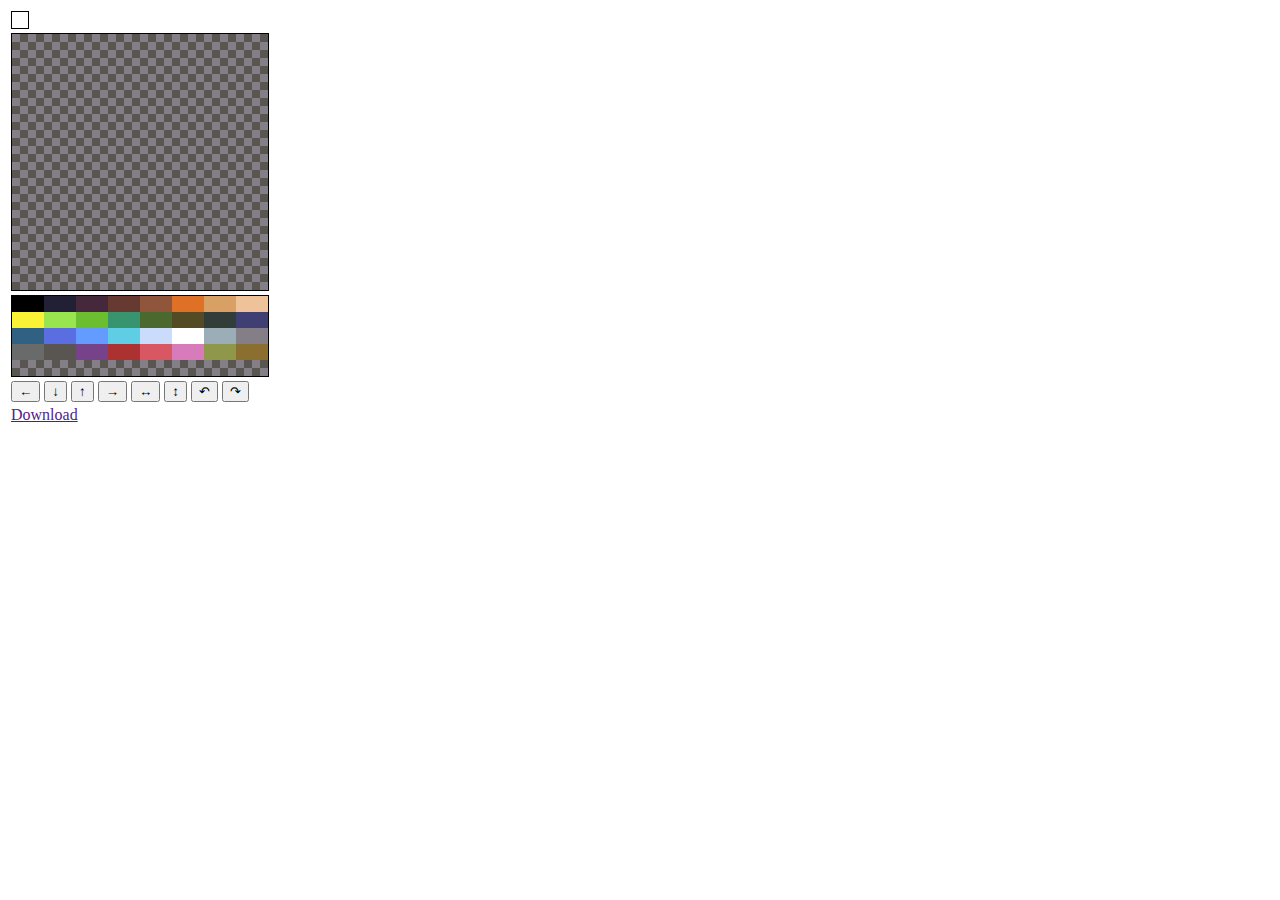
<file: client/draw.html>
<html>
<head>
<meta charset="utf-8" /> 
<title>SparklesWorld</title>
<style>
body{
    -webkit-touch-callout: none;
    -webkit-user-select: none;
    -khtml-user-select: none;
    -moz-user-select: none;
    -ms-user-select: none;
    user-select: none;
}
</style>
<script>
var db32 = [
  "#000000", "#222034", "#45283c", "#663931",
  "#8f563b", "#df7126", "#d9a066", "#eec39a",
  "#fbf236", "#99e550", "#6abe30", "#37946e",
  "#4b692f", "#524b24", "#323c39", "#3f3f74",
  "#306082", "#5b6ee1", "#639bff", "#5fcde4",
  "#cbdbfc", "#ffffff", "#9badb7", "#847e87",
  "#696a6a", "#595652", "#76428a", "#ac3232",
  "#d95763", "#d77bba", "#8f974a", "#8a6f30"
];

var pico8 = [
  "#000000", "#1D2B53", "#7E2553", "#008751",
  "#AB5236", "#5F574F", "#C2C3C7", "#FFF1E8",
  "#FF004D", "#FFA300", "#FFEC27", "#00E436",
  "#29ADFF", "#83769C", "#FF77A8", "#FFCCAA"
];

var mainCanvas = null;
var colorCanvas = null;
var previewCanvas = null;
var mainContext = null;
var colorContext = null;
var previewContext = null;
var currentColor = "#000000";
var mouseIsDown = false;

var IconArray = [];
var IconWidth = 16;
var IconHeight = 16;

for(var i=0; i<IconWidth; i++) {
  IconArray[i] = [];
  for(var j=0; j<IconHeight; j++) {
    IconArray[i][j] = "transparent";
  }
}

function initDraw() {
  mainCanvas = document.getElementById('icon');
  colorCanvas = document.getElementById('palette');
  previewCanvas = document.getElementById('preview');
  mainContext = mainCanvas.getContext('2d');
  colorContext = colorCanvas.getContext('2d');
  previewContext = previewCanvas.getContext('2d');

  colorCanvas.addEventListener('mousedown', function(evt) {
    var mousePos = getMousePos(colorCanvas, evt);
    var realX = Math.floor(mousePos.x/32);
    var realY = Math.floor(mousePos.y/16);
    if(realX < 8 && realX >= 0 && realY < 4 && realY >= 0)
      currentColor = db32[realY*8+realX];
    else
      currentColor = "transparent";
    drawPalette();
  }, false);

  mainCanvas.addEventListener('mousedown', function(evt) {
    var mousePos = getMousePos(mainCanvas, evt);
    var x = Math.floor(mousePos.x/16);
    var y = Math.floor(mousePos.y/16);

    if(x < 0 || x >= 16 || y < 0 || y >= 16)
      return;
    if(evt.button == 2) {
      currentColor = IconArray[x][y];
      drawPalette();
      return;
    }
    mouseIsDown = true;
    plot(x, y);
  }, false);

  mainCanvas.addEventListener('mouseup', function(evt) {
    mouseIsDown = false;
  }, false);

  mainCanvas.addEventListener('mousemove', function(evt) {
    var mousePos = getMousePos(mainCanvas, evt);
    if(mouseIsDown)
      plot(Math.floor(mousePos.x/16), Math.floor(mousePos.y/16));
  }, false);
  drawIcon();
  drawPalette();
}

function plot(x, y) {
  if(x < 0 || x >= 16 || y < 0 || y >= 16)
    return;
  IconArray[x][y] = currentColor;
  drawIcon();
}

function drawIcon() {
  var tgrid = document.getElementById("tgrid");
  mainContext.drawImage(tgrid, 0, 0, 256, 256, 0, 0, 256, 256);
  previewContext.fillStyle="transparent";
  previewContext.clearRect(0, 0, previewCanvas.width, previewCanvas.height);
  var w = mainCanvas.width/IconWidth;
  var h = mainCanvas.height/IconHeight;
  for(var i=0; i<IconWidth; i++) {
    for(var j=0; j<IconHeight; j++) {
      mainContext.beginPath();
      mainContext.fillStyle = IconArray[i][j];
      mainContext.fillRect(i*w, j*h, w, h);
      mainContext.fill();
      previewContext.beginPath();
      previewContext.fillStyle = IconArray[i][j];
      previewContext.fillRect(i, j, 1, 1);
      previewContext.fill();
    }
  }
}

function drawPalette() {
  var tgrid = document.getElementById("tgrid");
  colorContext.drawImage(tgrid, 0, 0, 256, 16, 0, 64, 256, 16);
  var w = colorCanvas.width/8;
  var h = (colorCanvas.height-16)/4;
  for(var x=0; x<8; x++) {
    for(var y=0; y<4; y++) {
      colorContext.beginPath();
      colorContext.fillStyle = db32[y*8+x];
      colorContext.fillRect(x*w, y*h, w, h);
      colorContext.fill();
      if(db32[y*8+x] === currentColor) {
        colorContext.lineWidth=1;
        colorContext.beginPath();
        colorContext.strokeStyle = "black";
        colorContext.rect(x*w, y*h, w, h);
        colorContext.stroke();
      }
    }
  }
  if("transparent" === currentColor) {
    colorContext.lineWidth=1;
    colorContext.beginPath();
    colorContext.strokeStyle = "black";
    colorContext.rect(0, 64, 256, 16);
    colorContext.stroke();
  }
}

function getMousePos(canvas, evt) {
  var rect = canvas.getBoundingClientRect();
  return {
    x: evt.clientX - rect.left,
    y: evt.clientY - rect.top
  };
}

function shiftIcon(offsetX, offsetY) {
  var NewIcon = [];
  for(var i=0; i<IconWidth; i++) {
    NewIcon[i] = [];
    for(var j=0; j<IconHeight; j++) {
      NewIcon[i][j] = IconArray[(i-offsetX)&15][(j-offsetY)&15];
    }
  }
  IconArray = NewIcon;
  drawIcon();
}

function rotateIcon(callback) {
  var NewIcon = [];
  for(var i=0; i<IconWidth; i++) {
    NewIcon[i] = [];
    for(var j=0; j<IconHeight; j++) {
      coordinates = callback(i, j);
      NewIcon[i][j] = IconArray[coordinates[0]&15][coordinates[1]&15];
    }
  }
  IconArray = NewIcon;
  drawIcon();
}

function downloadCanvas(canvasId, filename) {
  link = document.getElementById('download');
  link.href = document.getElementById(canvasId).toDataURL();
  link.download = filename;
}

</script>
</head>
<body onLoad="initDraw();" oncontextmenu="return false;">

<img src="img/tgrid.png" style="display: none;" id="tgrid">
<table border="0">
<tr><td><canvas id="preview" width="16" height="16" style="border:1px solid #000000;" imageSmoothingEnabled="false"></canvas></td></tr>
<tr><td><canvas id="icon" width="256" height="256" style="border:1px solid #000000;" imageSmoothingEnabled="false"></canvas></td></tr>
<tr><td><canvas id="palette" width="256" height="80" style="border:1px solid #000000;" imageSmoothingEnabled="false"></canvas></td></tr>

<tr><td>
<input type="button" value="←" onclick="shiftIcon(-1, 0);">
<input type="button" value="↓" onclick="shiftIcon( 0, 1);">
<input type="button" value="↑" onclick="shiftIcon( 0,-1);">
<input type="button" value="→" onclick="shiftIcon( 1, 0);">
<input type="button" value="↔" onclick="rotateIcon(function(x,y){return [15-x, y]});">
<input type="button" value="↕" onclick="rotateIcon(function(x,y){return [x, 15-y]});">
<input type="button" value="↶" onclick="rotateIcon(function(x,y){return [15-y, x]});">
<input type="button" value="↷" onclick="rotateIcon(function(x,y){return [y, 15-x]});">
</td></tr>
<tr><td>
<a id="download" href="" onclick="downloadCanvas('preview', 'icon.png')">Download</a>

</td></tr>

</table>

</body>
</html>
</file>
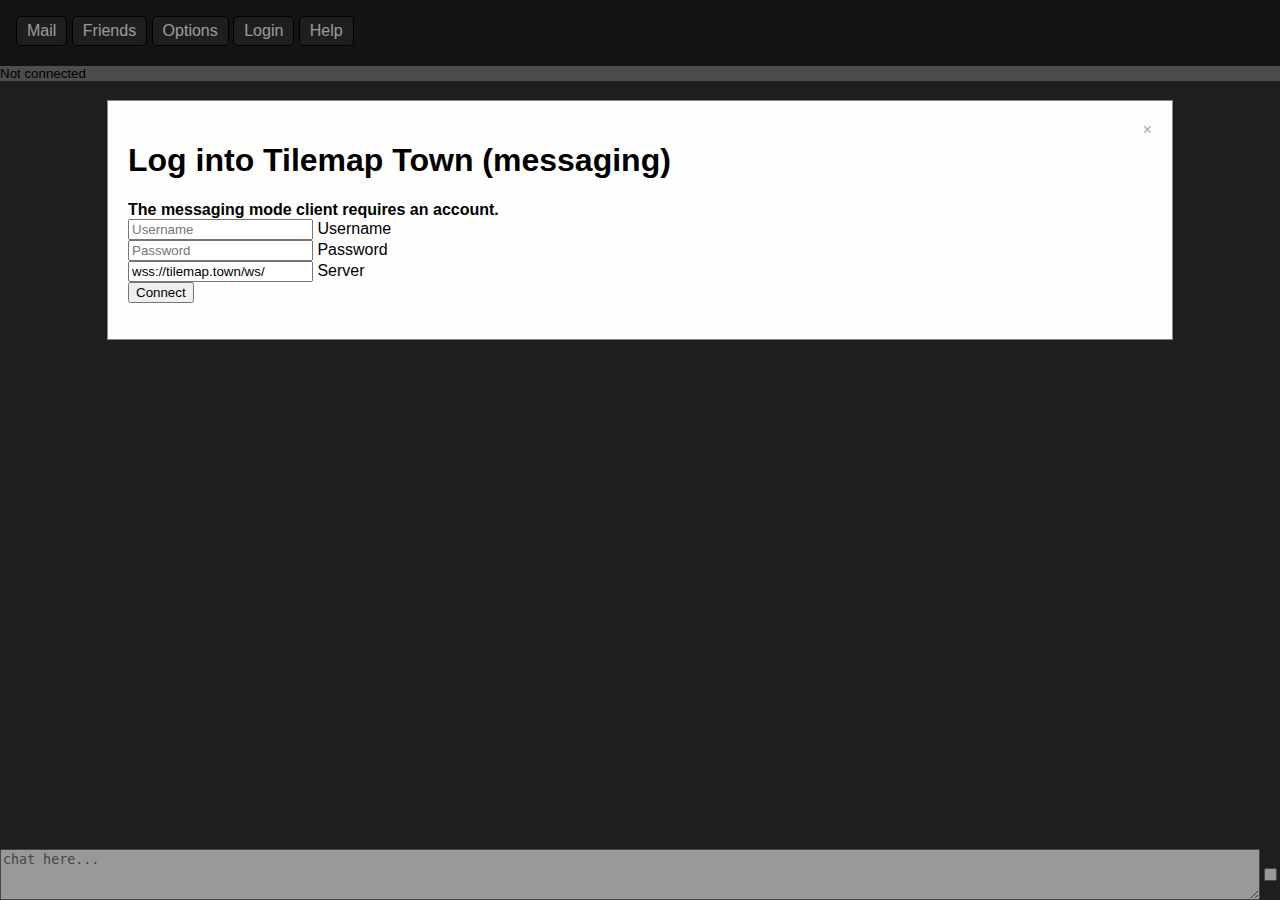
<file: client/messaging.html>
<!DOCTYPE html>
<html>
<head>
<title>Tilemap Town (messaging mode)</title>
<meta name="viewport" content="width=device-width, initial-scale=1, maximum-scale=1, user-scalable=no, viewport-fit=cover, interactive-widget=resizes-content">
<meta charset="UTF-8">
<link rel="canonical" href="https://tilemap.town/messaging">
<link rel="manifest" href="img/pwa/tilemaptown_messaging.webmanifest">
<!-- Resources -->
<link rel="stylesheet" type="text/css" href="css/world.css" />
<link rel="stylesheet" type="text/css" href="css/chat.css" />
<link rel="stylesheet" type="text/css" href="css/xbbcode.css" />
<link rel="stylesheet" type="text/css" href="css/messaging.css" />
<script src="js/xbbcode.js"></script>
<script src="js/ui.js"></script>
<script src="js/online.js"></script>
<script src="js/messaging_ui.js"></script>
</head>
<body onLoad="initMessagingUI();" ondragstart="return false;" ondrop="return false;">
<noscript>The Tilemap Town web client requires JavaScript</noscript>
<!-- Wrapper everything is contained inside; takes up the entire screen -->
<div id="wrapper">

<div id="loginWindow" class="modal">
  <div class="modal-content">
    <span class="modalclose">&times;</span>
    <p>
    <h1>Log into Tilemap Town (messaging)</h1>
    <strong>The messaging mode client requires an account.</strong><br>
    <input type="text" id="loginuser" placeholder="Username"> Username<br>
    <input type="password" id="loginpass" placeholder="Password"> Password<br>
    <input type="text" id="loginserver" value="wss://tilemap.town/ws/" placeholder="Server"> Server<br>
    <input type="button" id="connectButton" value="Connect" onclick="loginButton();"><br>
    </p>
    <p id="passwordResetHint" style="display:none;">
    <span id="loginErrorText" style="font-weight: bold;"></span><br>
    If you need a password reset, you can <a href="https://novasquirrel.com/contact.html">contact Tilemap Town's developer</a>.
    </p>
  </div>
</div>


<div id="mail" class="modal">
  <div class="modal-content">
    <span class="modalclose">&times;</span>

    <div id="mailDivMain">
    <h1>Mail</h1>
    <button class="spaced_buttons" onclick="viewCompose();">Compose</button>
    <button class="spaced_buttons" onclick="mailSelectToggle();">Toggle</button>
    <button class="spaced_buttons" onclick="mailSelectDelete();">Delete</button>
    <ul id="mailul" class="unselectable">
    </ul>
    </div>

    <div id="mailDivView">
	<button onclick="document.getElementById('mailDivView').style.display = 'none'; document.getElementById('mailDivMain').style.display = 'block';">Back</button>
    <h1 id="mail-view-title">View</h1>
	<div id="mail-view-contents">
	</div>
    </div>

    <div id="mailDivCompose">
	<button onclick="document.getElementById('mailDivCompose').style.display = 'none'; document.getElementById('mailDivMain').style.display = 'block';">Back</button>
    <h1>Compose</h1>
    <table border="0">
      <tr><td><input class="spaced_buttons" type="submit" onclick="sendMail();" value="Send!" /></td><td><button class="spaced_buttons" onclick="previewMail();">Preview</button></td></tr>
      <tr><td>To</td><td><input type="text" id="mailsendto" /></td></tr>
      <tr><td>Subject</td><td><input type="text" id="mailsendsubject" /></td></tr>
    </table>
    <textarea id="mailsendtext" cols="60" rows="10"></textarea>
	</div>

	<div id="mailDivPreview">
	<button onclick="document.getElementById('mailDivPreview').style.display = 'none'; document.getElementById('mailDivCompose').style.display = 'block';">Back</button>
	<h1 id="mail-preview-title">Preview</h1>
	<div id="mail-preview-contents">
	</div>
    </div>
  </div>
</div>

<div id="options" class="modal">
  <div class="modal-content">
    <span class="modalclose">&times;</span>
    <p>
    <h1>Options</h1>
	<!-- These are here to prevent options saving/loading from interfering with the normal client -->
    <label class="unselectable" style="display: none;"><input type="checkbox" id="alwayscenter" checked="true">Always center camera</label>
    <label class="unselectable" style="display: none;"><input type="checkbox" id="audiomapmusic">Play map background music</label>
    <label class="unselectable" style="display: none;"><input type="checkbox" id="option-fly">Walk through walls</label>
    <label class="unselectable" style="display: none;"><input type="checkbox" id="option-entity-animation" checked>Entity animation</label>
    <label class="unselectable" style="display: none;"><input type="checkbox" id="option-tile-animation" checked>Tile animation</label>
    <label class="unselectable" style="display: none;"><input type="checkbox" id="lock-zoom-level">Lock zoom level</label>
    <label class="unselectable" style="display: none;"><input type="checkbox" id="enable-user-particles" checked>Show user particles</label>
    <label class="unselectable" style="display: none;"><input type="checkbox" id="warn-invalid-bbcode" checked>Warn about invalid BBCode</label>
    <label class="unselectable" style="display: none;"><input type="checkbox" id="focus-map-after-chat">Refocus map after sending chat</label>
    <label class="unselectable" style="display: none;"><input type="range" id="music-volume" name="music_volume" min="0" max="100" value="100" step="5" onchange="updateMapMusicVolume()" />Music volume</label>
	<label class="unselectable" style="display: none;"><input type="text" id="safe-for-command-lists" size="14" placeholder="map,userpic,roll">Safe for command lists</label>

    <label class="unselectable"><input type="checkbox" id="audiochatnotify" checked>Notify when people talk</label><br>
    <label class="unselectable"><input type="checkbox" id="audiomiscnotify">Notify on other messages</label><br>
    <label class="unselectable"><input type="checkbox" id="chat-timestamp" checked>Show chat timestamps</label><br>
    <label class="unselectable"><input type="checkbox" id="chat-custom-name-colors" checked>Show custom name colors</label><br>

    <ul style="display: none;" >
      <li>
        Zoom level:

        <input id="zoomout" type="button" onclick="zoomOut();" value="-">
        <span id="zoomlevel">4.00x</span>
        <input id="zoomin" type="button" onclick="zoomIn();" value="+">
      </li>
    </ul>

    <p>
    <label class="unselectable">Mark self as idle after <input type="number" id="minutes-until-idle" size="4" value="60"> minutes</label><br>
    <label class="unselectable">Disconnect after <input type="number" id="minutes-until-disconnect" size="4" value="720"> minutes</label><br>
    Disable by entering 0
    </p>

    <input type="button" onclick="applyOptions(); viewOptions();" value="OK">
    <input type="button" onclick="applyOptions();" value="Apply changes">
    <input type="button" onclick="viewOptions();" value="Close options">
    </p>
  </div>
</div>

<widget-window id="users" style="display: none;">
  <span slot="title">Users</span>
  <div slot="contents">
    <label class="unselectable"><input type="checkbox" id="userlist_all_entities" onchange="updateUsersUL()">All entities</label>
    <span id="userlist_span">
      <hr><strong>Users</strong><br>
      <ul id="usersul" class="itemsul unselectable"></ul>
	</span>

    <span id="chatlisteners_span">
      <hr><strong>Chat listeners</strong><br>
      <ul id="chatlistenerul" class="itemsul unselectable"></ul>
    </span>

    <span id="messageforward_span">
      <hr><strong>Other listeners</strong><br>
      <ul id="messageforwardul" class="itemsul unselectable"></ul>
    </span>

    <span id="otherentity_span">
      <hr><strong>Other entities</strong><br>
      <ul id="otherentityul" class="itemsul unselectable"></ul>
    </span>
  </div>
</widget-window>

<widget-window id="viewUserProfileWindow" style="display: none;">
	<span slot="title">User profile</span>
	<div slot="contents">
		<strong id="userProfileName"></strong> (<span id="userProfileUsername"></span>) <span id="userProfilePronounsDot">&#8226;</span> <span id="userProfilePronouns"></span><br>
		<span id="userProfileBirthdaySpan">&#x1F382; <span id="userProfileBirthday"></span><br></span>
		Last updated <span id="userProfileUpdatedAt"></span>
		<button id="userProfileEditButton" onclick="userProfileEdit()">Edit</button>
		<hr>
		<button onclick="profileTabAbout()">About</button><button id="profileTabPictureButton" onclick="profileTabPicture()">Picture</button><button id="profileTabInterestsButton" onclick="profileTabInterests()">Interests</button><button id="profileTabContactButton" onclick="profileTabContact()">Contact</button><button id="profileTabHomeButton"onclick="profileTabHome()">Home</button>
		<div id="userProfileAbout">
			<p>&#x1F407; <strong id="userProfileCharacterName"></strong><br><span id="userProfileCharacterDescription" class="column-of-text-in-window"></span><p>
			<hr>
			<p>
				<table border="1" id="userProfileExtraFields">
				</table>
			</p>
			<p id="userProfileAboutText" class="column-of-text-in-window"></p>
		</div>
		<div id="userProfilePicture" style="display: none;">
			<p>
				<img id="userProfilePicturePicture" style="max-width: 512px; max-height: 512px;">
			</p>
		</div>
		<div id="userProfileInterests" style="display: none;">
			<p id="userProfileInterestsInterestsParagraph">
				<strong>Interests</strong><br><span id="userProfileInterestsInterests" class="column-of-text-in-window"></span>
			</p>
			<p id="userProfileInterestsLookingForParagraph">
				<strong>Looking for</strong><br><span id="userProfileInterestsLookingFor" class="column-of-text-in-window"></span>
			</p>
		</div>
		<div id="userProfileContact" style="display: none;">
			<p id="userProfileContactEmailParagraph">
				<strong>Email</strong><br><span id="userProfileContactEmail" class="column-of-text-in-window"></span>
			</p>
			<p id="userProfileContactWebsiteParagraph">
				<strong>Website</strong><br><span id="userProfileContactWebsite" class="column-of-text-in-window"></span>
			</p>
			<p>
				<table border="1" id="userProfileContactTable">
				</table>
			</p>
		</div>
		<div id="userProfileHome" style="display: none;">
			<p>
				<strong>Home</strong><br><span id="userProfileHomeName"></span>
			</p>
			<p>
				<button onclick="userProfileGoToHome()" id="userProfileHomeButton">Visit</button>
			</p>
		</div>
	</div>
</widget-window>

<widget-window id="viewMiniUserProfileWindow" style="display: none;">
	<span slot="title">User profile</span>
	<div slot="contents">
		<p>This user doesn't have a user profile yet</p>
		<p>&#x1F407; <strong id="userMiniProfileCharacterName"></strong><br><span id="userMiniProfileCharacterDescription" class="column-of-text-in-window"></span><p>
	</div>
</widget-window>

<widget-window id="editUserProfileWindow" style="display: none;">
	<span slot="title">Edit user profile</span>
	<div slot="contents">
		<button onclick="editUserProfileUpdate()">Update</button>
		<button onclick="editUserProfileDeleteProfile()">Delete profile</button>
		<hr>
		<p>
			<table border="1">
			<tr><th>Character name</th><td><input id="editUserProfileCharacterName"></td></tr>
			<tr><th>Character description</th><td><textarea id="editUserProfileCharacterDesc"></textarea></td></tr>
			</table>
		</p>
		<hr>
		<p>
			<table border="1">
				<tr><th>Name</th><td><input id="editUserProfileName"></td></tr>
				<tr><th>Pronouns</th><td><input id="editUserProfilePronouns"></td></tr>
				<tr><th>Picture URL</th><td><input id="editUserProfilePictureUrl"></td></tr>
				<tr><th>Birthday<br>(YYYY-MM-DD format)</th><td><input id="editUserProfileBirthday"></td></tr>
				<tr><th>Email</th><td><input id="editUserProfileEmail"></td></tr>
				<tr><th>Website</th><td><input id="editUserProfileWebsite"></td></tr>
				<tr><th>Interests<br>(comma separated)</th><td><input id="editUserProfileInterests"></td></tr>
				<tr><th>Looking for</th><td><textarea id="editUserProfileLookingFor"></textarea></td></tr>
				<tr><th>Hide birthday<br>(only show age)</th><td><input type="checkbox" id="editUserProfileHideBirthday"></td></tr>
				<tr><th>Hide email<br>(only visible to admin)</th><td><input type="checkbox" id="editUserProfileHideEmail"></td></tr>
			</table>
		</p>
		<hr>
		<p><strong>About me</strong><br><textarea style="width: 100%;" rows="5" id="editUserProfileAbout"></textarea></p>
		<hr>
		<p><strong>Home</strong> <button onclick="editUserProfileSetHomeHere()">Set home to here</button><br>
			<table border="1">
				<tr><th>Home map</th><td><input id="editUserProfileHomeMap"></td></tr>
				<tr><th>Home X</th><td><input id="editUserProfileHomeX"></td></tr>
				<tr><th>Home Y</th><td><input id="editUserProfileHomeY"></td></tr>
			</table>
		<hr>
		<p>
			<strong>Extra "about" fields</strong>
			<table border="1">
				<tr><th><input id="editUserProfileExtraAboutKey0"></th><td><input id="editUserProfileExtraAboutValue0"></td></tr>
				<tr><th><input id="editUserProfileExtraAboutKey1"></th><td><input id="editUserProfileExtraAboutValue1"></td></tr>
				<tr><th><input id="editUserProfileExtraAboutKey2"></th><td><input id="editUserProfileExtraAboutValue2"></td></tr>
				<tr><th><input id="editUserProfileExtraAboutKey3"></th><td><input id="editUserProfileExtraAboutValue3"></td></tr>
				<tr><th><input id="editUserProfileExtraAboutKey4"></th><td><input id="editUserProfileExtraAboutValue4"></td></tr>
				<tr><th><input id="editUserProfileExtraAboutKey5"></th><td><input id="editUserProfileExtraAboutValue5"></td></tr>
				<tr><th><input id="editUserProfileExtraAboutKey6"></th><td><input id="editUserProfileExtraAboutValue6"></td></tr>
				<tr><th><input id="editUserProfileExtraAboutKey7"></th><td><input id="editUserProfileExtraAboutValue7"></td></tr>
				<tr><th><input id="editUserProfileExtraAboutKey8"></th><td><input id="editUserProfileExtraAboutValue8"></td></tr>
				<tr><th><input id="editUserProfileExtraAboutKey9"></th><td><input id="editUserProfileExtraAboutValue9"></td></tr>
			</table>
		</p>
		<hr>
		<p>
			<strong>Extra "contact" fields</strong>
			<table border="1">
				<tr><th><input id="editUserProfileExtraContactKey0"></th><td><input id="editUserProfileExtraContactValue0"></td></tr>
				<tr><th><input id="editUserProfileExtraContactKey1"></th><td><input id="editUserProfileExtraContactValue1"></td></tr>
				<tr><th><input id="editUserProfileExtraContactKey2"></th><td><input id="editUserProfileExtraContactValue2"></td></tr>
				<tr><th><input id="editUserProfileExtraContactKey3"></th><td><input id="editUserProfileExtraContactValue3"></td></tr>
				<tr><th><input id="editUserProfileExtraContactKey4"></th><td><input id="editUserProfileExtraContactValue4"></td></tr>
				<tr><th><input id="editUserProfileExtraContactKey5"></th><td><input id="editUserProfileExtraContactValue5"></td></tr>
				<tr><th><input id="editUserProfileExtraContactKey6"></th><td><input id="editUserProfileExtraContactValue6"></td></tr>
				<tr><th><input id="editUserProfileExtraContactKey7"></th><td><input id="editUserProfileExtraContactValue7"></td></tr>
				<tr><th><input id="editUserProfileExtraContactKey8"></th><td><input id="editUserProfileExtraContactValue8"></td></tr>
				<tr><th><input id="editUserProfileExtraContactKey9"></th><td><input id="editUserProfileExtraContactValue9"></td></tr>
			</table>
		</p>
		<hr>
		<button onclick="editUserProfileUpdate()">Update</button>
		<button onclick="editUserProfileDeleteProfile()">Delete profile</button>
	</div>
</widget-window>

<!-- Chat -->
<div id="chat-container" class="pinned">
	<div class="topmenu">
		<!-- Menu bar -->
		<ul class="topnav unselectable">
			<!--<li><a id="navcustomize" href="#" onclick="viewCustomize();" title="Customize"><div style="width:16px; height:16px; background: url(img/tileset/potluck.png) -32px -400px;"></div></a></li>-->
			<li><a id="navmail"      href="#" onclick="viewMail();" title="Mail">Mail</a></li>
			<li><a id="navfriends"   href="#" onclick="viewFriends();">Friends</a></li>
			<li><a id="navoptions"   href="#" onclick="viewOptions();">Options</a></li>
			<li><a id="navlogin"     href="#">Login</a></li>
			<li><a id="navhelp"      href="help.html" target="_blank" title="Help">Help</a></li>
		</ul>
	</div>
	<div id="onlineStatus">Not connected</div>

	<div id="chatArea" class="chatarea"></div>
	<div style="display: flex; flex-direction: row;">
		<textarea type="text" rows="3" style="resize: vertical; min-height: 2em; width:100%;" id="chatInput" autocomplete="off" placeholder="chat here..."></textarea><br>
		<input type="checkbox" id="showSendButton" onchange="changedSendButtonCheckbox()"></input>
		<button id="sendButton" onclick="sendMessage();">Send &#10148;</button>
	</div>
	<div class="unselectable" style="display:none;"><button id="filterChatButtonAll" style="font-weight:bold;" onclick="filterChat(null);">All messages</button> <button id="filterChatButtonMap" onclick="filterChat('map');">Map only</button> <button id="filterChatButtonPrivate" onclick="filterChat('private');">Private only</button></div>
</div>

<!-- Main wrapper div -->
</div>
</body>
</html>
</file>
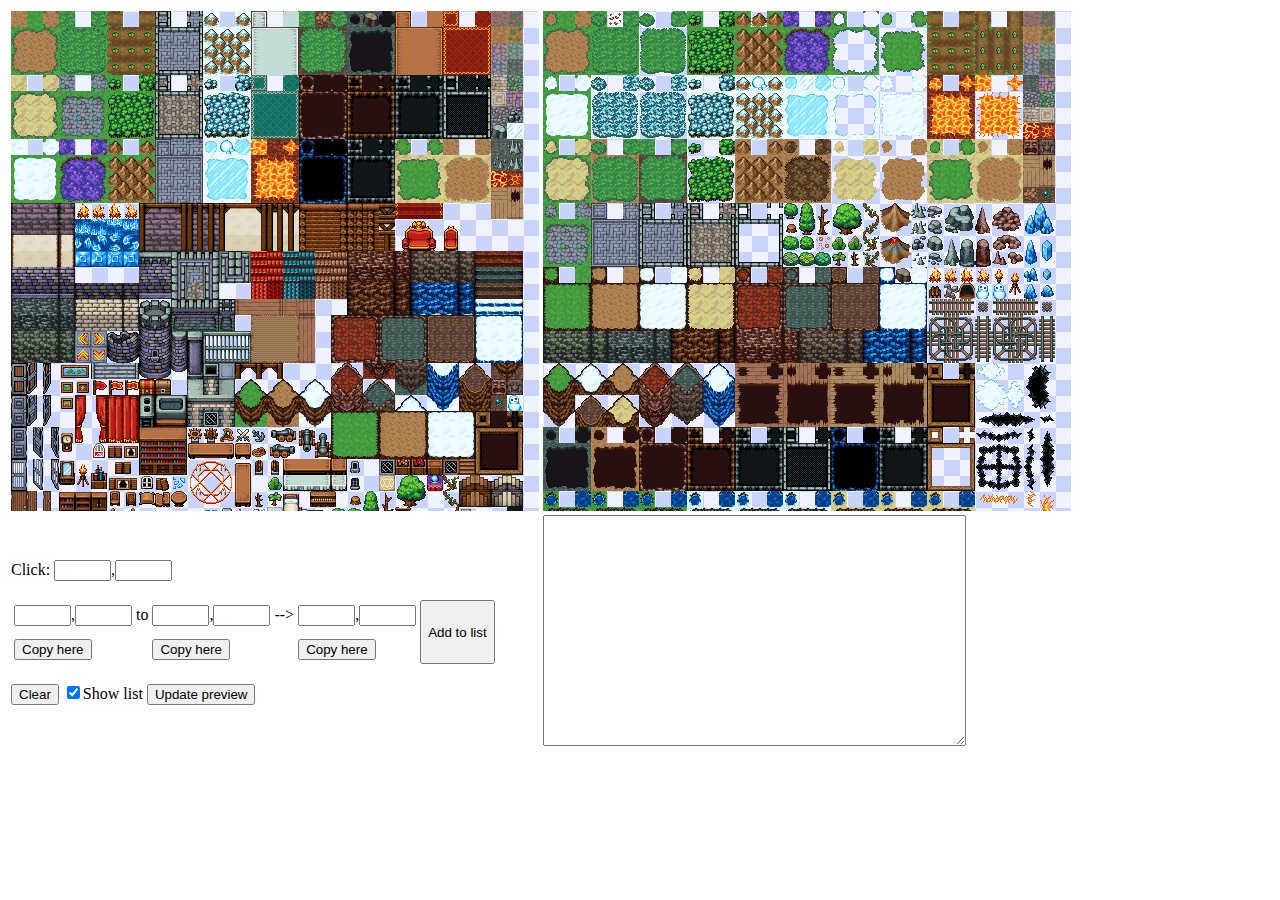
<file: tools/translate_tileset_setup.html>
<!DOCTYPE html>
<html>
<head>
<img src="../client/img/tileset/easyrpg.png"    style="display: none;" id="tileset_old">
<img src="../client/img/tileset/easyrpg_v2.png" style="display: none;" id="tileset_new">
<script>
	let old_canvas, old_ctx, old_img, new_canvas, new_ctx, new_img;
	let clickIsNew = false;
	highlightRow = undefined;
	function hightlightAtCursor() {
		let textarea = document.getElementById("mapList");
		let textLines = textarea.value.substr(0, textarea.selectionStart).split("\n");
		let currentLineNumber = textLines.length;
		highlightRow = currentLineNumber - 1;
		redraw();
	}
	function redraw() {
		old_ctx.clearRect(0, 0, old_canvas.width, old_canvas.height);
		old_ctx.drawImage(old_img, 0, 0);
		new_ctx.clearRect(0, 0, new_canvas.width, new_canvas.height);
		new_ctx.drawImage(new_img, 0, 0);

		if(document.getElementById("showList").checked) {
			old_ctx.globalAlpha = 0.5;
			new_ctx.globalAlpha = 0.5;
			let s = document.getElementById("mapList").value.split("\n");
			let lineNumber = -1;
			for(let line of s) {
				lineNumber++;
				if(line == "")
					continue;
				let c = line.split(",");
				if(c.length >= 6) {
					let lineFromX = parseInt(c[0]);
					let lineFromY = parseInt(c[1]);
					let lineToX = parseInt(c[2]);
					let lineToY = parseInt(c[3]);
					let lineNewX = parseInt(c[4]);
					let lineNewY = parseInt(c[5]);
					let lineMarker = c[6] || "";
					if(Number.isNaN(lineFromX) || Number.isNaN(lineFromY) || Number.isNaN(lineToX) || Number.isNaN(lineToY) || Number.isNaN(lineNewX) || Number.isNaN(lineNewY))
						continue;
					let lineWidth  = (lineToX-lineFromX+1)*16;
					let lineHeight = (lineToY-lineFromY+1)*16;
					old_ctx.fillStyle = "#00ff00";
					new_ctx.fillStyle = "#00ff00";
					if (lineMarker.startsWith("%"))
						continue;
					if (lineMarker.startsWith("!")) {
						old_ctx.fillStyle = "#ff0000";
						new_ctx.fillStyle = "#ff0000";
					}
					if (document.getElementById("mapList") == document.activeElement && lineNumber == highlightRow) {
						old_ctx.fillStyle = "#ffff00";
						new_ctx.fillStyle = "#ffff00";
					}
					old_ctx.fillRect(lineFromX*16, lineFromY*16, lineWidth, lineHeight);
					new_ctx.fillRect(lineNewX*16, lineNewY*16, lineWidth, lineHeight);
				}
			}
			old_ctx.globalAlpha = 1;
			new_ctx.globalAlpha = 1;
		}

		let clickX = parseInt(document.getElementById('txtClickX').value);
		let clickY = parseInt(document.getElementById('txtClickY').value);
		let fromX = parseInt(document.getElementById('txtFromX').value);
		let fromY = parseInt(document.getElementById('txtFromY').value);
		let toX = parseInt(document.getElementById('txtToX').value);
		let toY = parseInt(document.getElementById('txtToY').value);
		let newX = parseInt(document.getElementById('txtNewX').value);
		let newY = parseInt(document.getElementById('txtNewY').value);

		old_ctx.lineWidth = 2;
		new_ctx.lineWidth = 2;
		if(!Number.isNaN(clickX) && !Number.isNaN(clickY)) {
			new_ctx.strokeStyle = "#00FFFF";
			old_ctx.strokeStyle = "#00FFFF";
			(clickIsNew?new_ctx:old_ctx).strokeRect(clickX*16, clickY*16, 16, 16);
		}
		let fromWidth = 16, fromHeight = 16;
		if(!Number.isNaN(fromX) && !Number.isNaN(fromY)) {
			if(Number.isNaN(toX) || Number.isNaN(toY) || (toX < fromX) || (toY < fromY)) {
				toX = fromX;
				toY = fromY;
			}
			old_ctx.strokeStyle = "#00FF00";
			fromWidth  = (toX-fromX+1)*16;
			fromHeight = (toY-fromY+1)*16;
			old_ctx.strokeRect(fromX*16, fromY*16, fromWidth, fromHeight);
		}
		if(!Number.isNaN(newX) && !Number.isNaN(newY)) {
			new_ctx.strokeStyle = "#00FF00";
			new_ctx.strokeRect(newX*16, newY*16, fromWidth, fromHeight);
		}
	}
	function copyToFrom() {
		document.getElementById('txtFromX').value = document.getElementById('txtClickX').value;
		document.getElementById('txtFromY').value = document.getElementById('txtClickY').value;
		redraw();
	}
	function copyToTo() {
		document.getElementById('txtToX').value = document.getElementById('txtClickX').value;
		document.getElementById('txtToY').value = document.getElementById('txtClickY').value;
		redraw();
	}
	function copyToNew() {
		document.getElementById('txtNewX').value = document.getElementById('txtClickX').value;
		document.getElementById('txtNewY').value = document.getElementById('txtClickY').value;
		redraw();
	}
	function clearText() {
		document.getElementById('txtClickX').value = "";
		document.getElementById('txtClickY').value = "";
		document.getElementById('txtFromX').value  = "";
		document.getElementById('txtFromY').value  = "";
		document.getElementById('txtToX').value    = "";
		document.getElementById('txtToY').value    = "";
		document.getElementById('txtNewX').value   = "";
		document.getElementById('txtNewY').value   = "";
		redraw();
	}
	function addMapping() {
		let fromX = parseInt(document.getElementById('txtFromX').value);
		let fromY = parseInt(document.getElementById('txtFromY').value);
		let toX = parseInt(document.getElementById('txtToX').value);
		let toY = parseInt(document.getElementById('txtToY').value);
		let newX = parseInt(document.getElementById('txtNewX').value);
		let newY = parseInt(document.getElementById('txtNewY').value);
		if(Number.isNaN(fromX) || Number.isNaN(fromY) || Number.isNaN(toX) || Number.isNaN(toY) || Number.isNaN(newX) || Number.isNaN(newY))
			return;
		document.getElementById("mapList").value += `${fromX},${fromY}, ${toX},${toY}, ${newX},${newY},\n`
		redraw();
	}
	function load() {
		old_canvas = document.getElementById("canvas_old");
		old_ctx = old_canvas.getContext("2d");
		old_img = document.getElementById("tileset_old");
		old_canvas.width  = old_img.naturalWidth;
		old_canvas.height = old_img.naturalHeight;
		new_canvas = document.getElementById("canvas_new");
		new_ctx = new_canvas.getContext("2d");
		new_img = document.getElementById("tileset_new");
		new_canvas.width  = new_img.naturalWidth;
		new_canvas.height = new_img.naturalHeight;

		redraw();

		canvas_old.addEventListener('mousedown', function (evt) {
			document.getElementById('txtClickX').value = (evt.clientX - evt.target.getBoundingClientRect().x) >> 4;
			document.getElementById('txtClickY').value = (evt.clientY - evt.target.getBoundingClientRect().y) >> 4;
			clickIsNew = false;
			redraw();
		}, false);
		canvas_new.addEventListener('mousedown', function (evt) {
			document.getElementById('txtClickX').value = (evt.clientX - evt.target.getBoundingClientRect().x) >> 4;
			document.getElementById('txtClickY').value = (evt.clientY - evt.target.getBoundingClientRect().y) >> 4;
			clickIsNew = true;
			redraw();
		}, false);

	}
</script>
</head>
<body onload="load();">
	<table>
		<tr>
			<td>
				<div style="overflow:scroll; width:528px; height:500px; background: url('../client/img/scrolling_grid.gif');">
					<canvas id="canvas_old"></canvas>
				</div>
			</td>
			<td>
				<div style="overflow:scroll; width:528px; height:500px; background: url('../client/img/scrolling_grid.gif');">
					<canvas id="canvas_new"></canvas>
				</div>
			</td>
		</tr>
		<tr>
			<td colspan="1">
				<p>
					Click: <input size="4" id="txtClickX">,<input size="4" id="txtClickY">
				</p>
				<p>
					<table>
						<tr>
							<td><input size="4" id="txtFromX">,<input size="4" id="txtFromY"> to</td>
							<td><input size="4" id="txtToX">,<input size="4" id="txtToY"> --></td>
							<td><input size="4" id="txtNewX">,<input size="4" id="txtNewY"></td>
							<td rowspan="2"><button style="height: 64px;" onclick="addMapping()">Add to list</button></td>
						</tr>
						<tr>
							<td><button onclick="copyToFrom()">Copy here</button></td>
							<td><button onclick="copyToTo()">Copy here</button></td>
							<td><button onclick="copyToNew()">Copy here</button></td>
						</tr>
					</table>
				</p>
				<p>
					<button onclick="clearText()">Clear</button>
					<label><input type="checkbox" id="showList" checked>Show list</label>
					<button onclick="redraw()">Update preview</button>
				</p>
			</td>
			<td>
				<textarea rows="15" cols="50" id="mapList" onkeyup="hightlightAtCursor()" onmouseup="hightlightAtCursor()"></textarea>
			</tr>
		</tr>
	</table>
</body>

</html>
</file>
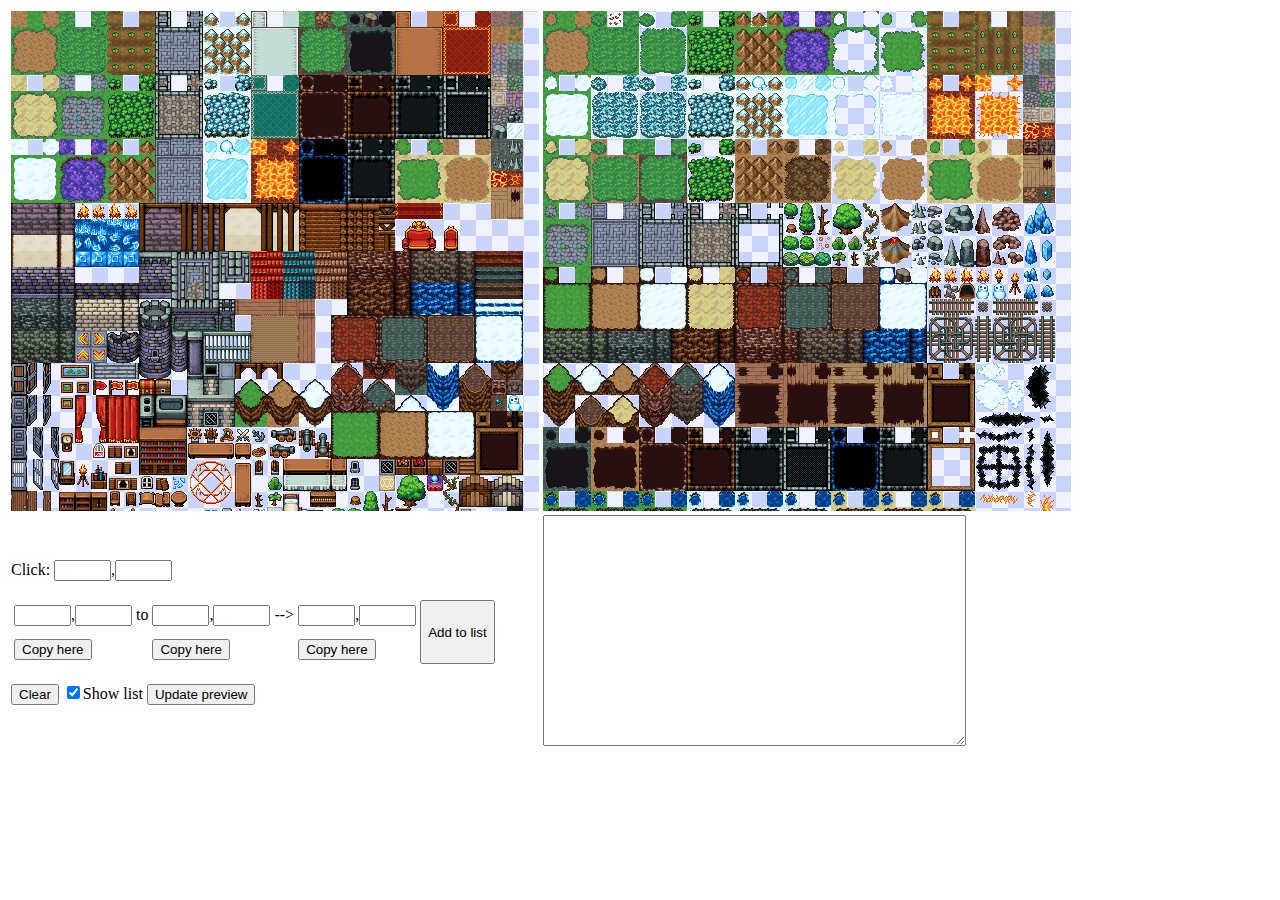
<file: tools/tileset_updates/translate_tileset_setup.html>
<!DOCTYPE html>
<html>
<head>
<img src="../../client/img/tileset/easyrpg.png"    style="display: none;" id="tileset_old">
<img src="../../client/img/tileset/easyrpg_v2.png" style="display: none;" id="tileset_new">
<script>
	let old_canvas, old_ctx, old_img, new_canvas, new_ctx, new_img;
	let clickIsNew = false;
	highlightRow = undefined;
	function hightlightAtCursor() {
		let textarea = document.getElementById("mapList");
		let textLines = textarea.value.substr(0, textarea.selectionStart).split("\n");
		let currentLineNumber = textLines.length;
		highlightRow = currentLineNumber - 1;
		redraw();
	}
	function redraw() {
		old_ctx.clearRect(0, 0, old_canvas.width, old_canvas.height);
		old_ctx.drawImage(old_img, 0, 0);
		new_ctx.clearRect(0, 0, new_canvas.width, new_canvas.height);
		new_ctx.drawImage(new_img, 0, 0);

		if(document.getElementById("showList").checked) {
			old_ctx.globalAlpha = 0.5;
			new_ctx.globalAlpha = 0.5;
			let s = document.getElementById("mapList").value.split("\n");
			let lineNumber = -1;
			for(let line of s) {
				lineNumber++;
				if(line == "")
					continue;
				let c = line.split(",");
				if(c.length >= 6) {
					let lineFromX = parseInt(c[0]);
					let lineFromY = parseInt(c[1]);
					let lineToX = parseInt(c[2]);
					let lineToY = parseInt(c[3]);
					let lineNewX = parseInt(c[4]);
					let lineNewY = parseInt(c[5]);
					let lineMarker = c[6] || "";
					if(Number.isNaN(lineFromX) || Number.isNaN(lineFromY) || Number.isNaN(lineToX) || Number.isNaN(lineToY) || Number.isNaN(lineNewX) || Number.isNaN(lineNewY))
						continue;
					let lineWidth  = (lineToX-lineFromX+1)*16;
					let lineHeight = (lineToY-lineFromY+1)*16;
					old_ctx.fillStyle = "#00ff00";
					new_ctx.fillStyle = "#00ff00";
					if (lineMarker.startsWith("%"))
						continue;
					if (lineMarker.startsWith("!")) {
						old_ctx.fillStyle = "#ff0000";
						new_ctx.fillStyle = "#ff0000";
					}
					if (document.getElementById("mapList") == document.activeElement && lineNumber == highlightRow) {
						old_ctx.fillStyle = "#ffff00";
						new_ctx.fillStyle = "#ffff00";
					}
					old_ctx.fillRect(lineFromX*16, lineFromY*16, lineWidth, lineHeight);
					new_ctx.fillRect(lineNewX*16, lineNewY*16, lineWidth, lineHeight);
				}
			}
			old_ctx.globalAlpha = 1;
			new_ctx.globalAlpha = 1;
		}

		let clickX = parseInt(document.getElementById('txtClickX').value);
		let clickY = parseInt(document.getElementById('txtClickY').value);
		let fromX = parseInt(document.getElementById('txtFromX').value);
		let fromY = parseInt(document.getElementById('txtFromY').value);
		let toX = parseInt(document.getElementById('txtToX').value);
		let toY = parseInt(document.getElementById('txtToY').value);
		let newX = parseInt(document.getElementById('txtNewX').value);
		let newY = parseInt(document.getElementById('txtNewY').value);

		old_ctx.lineWidth = 2;
		new_ctx.lineWidth = 2;
		if(!Number.isNaN(clickX) && !Number.isNaN(clickY)) {
			new_ctx.strokeStyle = "#00FFFF";
			old_ctx.strokeStyle = "#00FFFF";
			(clickIsNew?new_ctx:old_ctx).strokeRect(clickX*16, clickY*16, 16, 16);
		}
		let fromWidth = 16, fromHeight = 16;
		if(!Number.isNaN(fromX) && !Number.isNaN(fromY)) {
			if(Number.isNaN(toX) || Number.isNaN(toY) || (toX < fromX) || (toY < fromY)) {
				toX = fromX;
				toY = fromY;
			}
			old_ctx.strokeStyle = "#00FF00";
			fromWidth  = (toX-fromX+1)*16;
			fromHeight = (toY-fromY+1)*16;
			old_ctx.strokeRect(fromX*16, fromY*16, fromWidth, fromHeight);
		}
		if(!Number.isNaN(newX) && !Number.isNaN(newY)) {
			new_ctx.strokeStyle = "#00FF00";
			new_ctx.strokeRect(newX*16, newY*16, fromWidth, fromHeight);
		}
	}
	function copyToFrom() {
		document.getElementById('txtFromX').value = document.getElementById('txtClickX').value;
		document.getElementById('txtFromY').value = document.getElementById('txtClickY').value;
		redraw();
	}
	function copyToTo() {
		document.getElementById('txtToX').value = document.getElementById('txtClickX').value;
		document.getElementById('txtToY').value = document.getElementById('txtClickY').value;
		redraw();
	}
	function copyToNew() {
		document.getElementById('txtNewX').value = document.getElementById('txtClickX').value;
		document.getElementById('txtNewY').value = document.getElementById('txtClickY').value;
		redraw();
	}
	function clearText() {
		document.getElementById('txtClickX').value = "";
		document.getElementById('txtClickY').value = "";
		document.getElementById('txtFromX').value  = "";
		document.getElementById('txtFromY').value  = "";
		document.getElementById('txtToX').value    = "";
		document.getElementById('txtToY').value    = "";
		document.getElementById('txtNewX').value   = "";
		document.getElementById('txtNewY').value   = "";
		redraw();
	}
	function addMapping() {
		let fromX = parseInt(document.getElementById('txtFromX').value);
		let fromY = parseInt(document.getElementById('txtFromY').value);
		let toX = parseInt(document.getElementById('txtToX').value);
		let toY = parseInt(document.getElementById('txtToY').value);
		let newX = parseInt(document.getElementById('txtNewX').value);
		let newY = parseInt(document.getElementById('txtNewY').value);
		if(Number.isNaN(fromX) || Number.isNaN(fromY) || Number.isNaN(toX) || Number.isNaN(toY) || Number.isNaN(newX) || Number.isNaN(newY))
			return;
		document.getElementById("mapList").value += `${fromX},${fromY}, ${toX},${toY}, ${newX},${newY},\n`
		redraw();
	}
	function load() {
		old_canvas = document.getElementById("canvas_old");
		old_ctx = old_canvas.getContext("2d");
		old_img = document.getElementById("tileset_old");
		old_canvas.width  = old_img.naturalWidth;
		old_canvas.height = old_img.naturalHeight;
		new_canvas = document.getElementById("canvas_new");
		new_ctx = new_canvas.getContext("2d");
		new_img = document.getElementById("tileset_new");
		new_canvas.width  = new_img.naturalWidth;
		new_canvas.height = new_img.naturalHeight;

		redraw();

		canvas_old.addEventListener('mousedown', function (evt) {
			document.getElementById('txtClickX').value = (evt.clientX - evt.target.getBoundingClientRect().x) >> 4;
			document.getElementById('txtClickY').value = (evt.clientY - evt.target.getBoundingClientRect().y) >> 4;
			clickIsNew = false;
			redraw();
		}, false);
		canvas_new.addEventListener('mousedown', function (evt) {
			document.getElementById('txtClickX').value = (evt.clientX - evt.target.getBoundingClientRect().x) >> 4;
			document.getElementById('txtClickY').value = (evt.clientY - evt.target.getBoundingClientRect().y) >> 4;
			clickIsNew = true;
			redraw();
		}, false);

	}
</script>
</head>
<body onload="load();">
	<table>
		<tr>
			<td>
				<div style="overflow:scroll; width:528px; height:500px; background: url('../../client/img/scrolling_grid.gif');">
					<canvas id="canvas_old"></canvas>
				</div>
			</td>
			<td>
				<div style="overflow:scroll; width:528px; height:500px; background: url('../../client/img/scrolling_grid.gif');">
					<canvas id="canvas_new"></canvas>
				</div>
			</td>
		</tr>
		<tr>
			<td colspan="1">
				<p>
					Click: <input size="4" id="txtClickX">,<input size="4" id="txtClickY">
				</p>
				<p>
					<table>
						<tr>
							<td><input size="4" id="txtFromX">,<input size="4" id="txtFromY"> to</td>
							<td><input size="4" id="txtToX">,<input size="4" id="txtToY"> --></td>
							<td><input size="4" id="txtNewX">,<input size="4" id="txtNewY"></td>
							<td rowspan="2"><button style="height: 64px;" onclick="addMapping()">Add to list</button></td>
						</tr>
						<tr>
							<td><button onclick="copyToFrom()">Copy here</button></td>
							<td><button onclick="copyToTo()">Copy here</button></td>
							<td><button onclick="copyToNew()">Copy here</button></td>
						</tr>
					</table>
				</p>
				<p>
					<button onclick="clearText()">Clear</button>
					<label><input type="checkbox" id="showList" checked>Show list</label>
					<button onclick="redraw()">Update preview</button>
				</p>
			</td>
			<td>
				<textarea rows="15" cols="50" id="mapList" onkeyup="hightlightAtCursor()" onmouseup="hightlightAtCursor()"></textarea>
			</tr>
		</tr>
	</table>
</body>

</html>
</file>
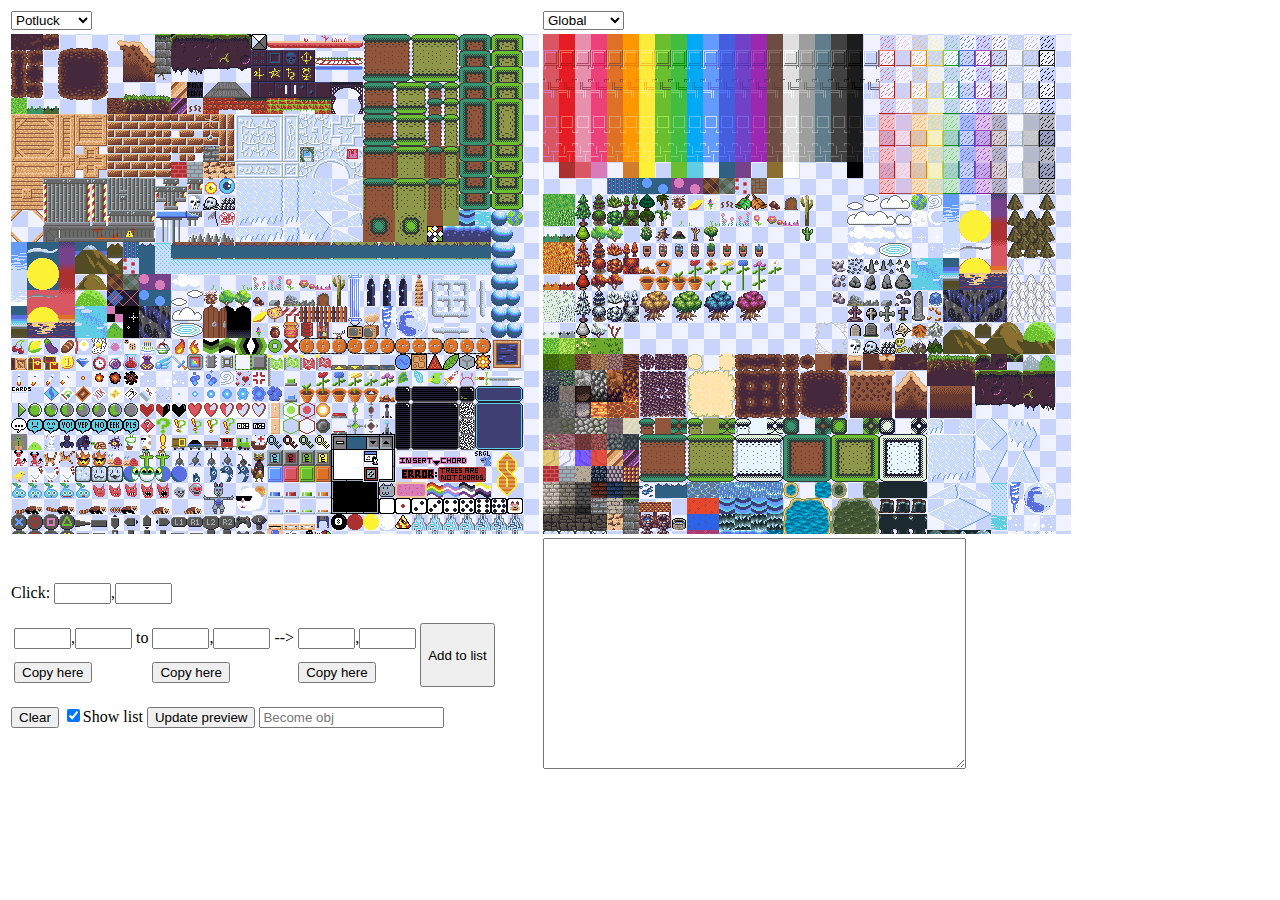
<file: tools/tileset_updates/translate_tileset_setup_2.html>
<!DOCTYPE html>
<html>
<head>
<img src="../../client/img/tileset/potluck.png"    style="display: none;" id="tileset_old0">
<img src="../../client/img/tileset/extra.png"      style="display: none;" id="tileset_old-1">
<img src="../../client/img/tileset/pulp.png"       style="display: none;" id="tileset_old-2">
<img src="../../client/img/tileset/easyrpg_v2.png" style="display: none;" id="tileset_old-3">
<img src="../../client/img/tileset/global.png"     style="display: none;" id="tileset_new0">
<img src="../../client/img/tileset/npc.png"        style="display: none;" id="tileset_new-1">
<img src="../../client/img/tileset/pulp.png"       style="display: none;" id="tileset_new-2">
<img src="../../client/img/tileset/easyrpg_v2.png" style="display: none;" id="tileset_new-3">
<img src="../../client/img/tileset/shadows.png"    style="display: none;" id="tileset_new-4">
<img src="../../client/img/tileset/extra_v2.png"   style="display: none;" id="tileset_new-5">
<script>
	let old_canvas, old_ctx, old_img, new_canvas, new_ctx, new_img;
	let clickIsNew = false;
	highlightRow = undefined;
	function hightlightAtCursor() {
		let textarea = document.getElementById("mapList");
		let textLines = textarea.value.substr(0, textarea.selectionStart).split("\n");
		let currentLineNumber = textLines.length;
		highlightRow = currentLineNumber - 1;

		// Select the right tilesets
		let s = document.getElementById("mapList").value.split("\n");
		let line = s[highlightRow];
		if (line !== "") {
			let c = line.split(",");
			if(c.length >= 6) {
				let lineFromTileset = parseInt(c[0]);
				let lineNewTileset = parseInt(c[5]);
				let currentOldTileset = parseInt(document.getElementById("pickTilesetOld").value);
				let currentNewTileset = parseInt(document.getElementById("pickTilesetNew").value);
				if (lineFromTileset !== currentOldTileset) {
					document.getElementById("pickTilesetOld").value = lineFromTileset;
					changeOldTileset();
				}
				if (lineNewTileset !== currentNewTileset) {
					document.getElementById("pickTilesetNew").value = lineNewTileset;
					changeNewTileset();
				}
			}
		}

		redraw();
	}
	function redraw() {
		old_ctx.clearRect(0, 0, old_canvas.width, old_canvas.height);
		old_ctx.drawImage(old_img, 0, 0);
		new_ctx.clearRect(0, 0, new_canvas.width, new_canvas.height);
		new_ctx.drawImage(new_img, 0, 0);

		if(document.getElementById("showList").checked) {
			let currentOldTileset = parseInt(document.getElementById("pickTilesetOld").value);
			let currentNewTileset = parseInt(document.getElementById("pickTilesetNew").value);

			old_ctx.globalAlpha = 0.5;
			new_ctx.globalAlpha = 0.5;
			let s = document.getElementById("mapList").value.split("\n");
			let lineNumber = -1;
			for(let line of s) {
				lineNumber++;
				if(line == "")
					continue;
				let c = line.split(",");
				if(c.length >= 6) {
					let lineFromTileset = parseInt(c[0]);
					let lineFromX = parseInt(c[1]);
					let lineFromY = parseInt(c[2]);
					let lineToX = parseInt(c[3]);
					let lineToY = parseInt(c[4]);
					let lineNewTileset = parseInt(c[5]);
					let lineNewX = parseInt(c[6]);
					let lineNewY = parseInt(c[7]);
					let lineBecomeObj = parseInt(c[8]);
					let lineMarker = c[9] || "";
					if(Number.isNaN(lineFromX) || Number.isNaN(lineFromY) || Number.isNaN(lineToX) || Number.isNaN(lineToY) || Number.isNaN(lineNewX) || Number.isNaN(lineNewY))
						continue;
					let lineWidth  = (lineToX-lineFromX+1)*16;
					let lineHeight = (lineToY-lineFromY+1)*16;
					old_ctx.fillStyle = "#00ff00";
					new_ctx.fillStyle = "#00ff00";
					if (lineMarker.startsWith("%"))
						continue;
					if (lineMarker.startsWith("!")) {
						old_ctx.fillStyle = "#ff0000";
						new_ctx.fillStyle = "#ff0000";
					}
					if (document.getElementById("mapList") == document.activeElement && lineNumber == highlightRow) {
						old_ctx.fillStyle = "#ffff00";
						new_ctx.fillStyle = "#ffff00";
					}
					if(currentOldTileset === lineFromTileset)
						old_ctx.fillRect(lineFromX*16, lineFromY*16, lineWidth, lineHeight);
					if(currentNewTileset === lineNewTileset)
						new_ctx.fillRect(lineNewX*16, lineNewY*16, lineWidth, lineHeight);
				}
			}
			old_ctx.globalAlpha = 1;
			new_ctx.globalAlpha = 1;
		}

		let clickX = parseInt(document.getElementById('txtClickX').value);
		let clickY = parseInt(document.getElementById('txtClickY').value);
		let fromX = parseInt(document.getElementById('txtFromX').value);
		let fromY = parseInt(document.getElementById('txtFromY').value);
		let toX = parseInt(document.getElementById('txtToX').value);
		let toY = parseInt(document.getElementById('txtToY').value);
		let newX = parseInt(document.getElementById('txtNewX').value);
		let newY = parseInt(document.getElementById('txtNewY').value);

		old_ctx.lineWidth = 2;
		new_ctx.lineWidth = 2;
		if(!Number.isNaN(clickX) && !Number.isNaN(clickY)) {
			new_ctx.strokeStyle = "#00FFFF";
			old_ctx.strokeStyle = "#00FFFF";
			(clickIsNew?new_ctx:old_ctx).strokeRect(clickX*16, clickY*16, 16, 16);
		}
		let fromWidth = 16, fromHeight = 16;
		if(!Number.isNaN(fromX) && !Number.isNaN(fromY)) {
			if(Number.isNaN(toX) || Number.isNaN(toY) || (toX < fromX) || (toY < fromY)) {
				toX = fromX;
				toY = fromY;
			}
			old_ctx.strokeStyle = "#00FF00";
			fromWidth  = (toX-fromX+1)*16;
			fromHeight = (toY-fromY+1)*16;
			old_ctx.strokeRect(fromX*16, fromY*16, fromWidth, fromHeight);
		}
		if(!Number.isNaN(newX) && !Number.isNaN(newY)) {
			new_ctx.strokeStyle = "#00FF00";
			new_ctx.strokeRect(newX*16, newY*16, fromWidth, fromHeight);
		}
	}
	function copyToFrom() {
		document.getElementById('txtFromX').value = document.getElementById('txtClickX').value;
		document.getElementById('txtFromY').value = document.getElementById('txtClickY').value;
		redraw();
	}
	function copyToTo() {
		document.getElementById('txtToX').value = document.getElementById('txtClickX').value;
		document.getElementById('txtToY').value = document.getElementById('txtClickY').value;
		redraw();
	}
	function copyToNew() {
		document.getElementById('txtNewX').value = document.getElementById('txtClickX').value;
		document.getElementById('txtNewY').value = document.getElementById('txtClickY').value;
		redraw();
	}
	function clearText() {
		document.getElementById('txtClickX').value = "";
		document.getElementById('txtClickY').value = "";
		document.getElementById('txtFromX').value  = "";
		document.getElementById('txtFromY').value  = "";
		document.getElementById('txtToX').value    = "";
		document.getElementById('txtToY').value    = "";
		document.getElementById('txtNewX').value   = "";
		document.getElementById('txtNewY').value   = "";
		document.getElementById('txtBecomeObj').value = "";
		redraw();
	}
	function addMapping() {
		let fromTileset = parseInt(document.getElementById('pickTilesetOld').value);
		let fromX = parseInt(document.getElementById('txtFromX').value);
		let fromY = parseInt(document.getElementById('txtFromY').value);
		let toX = parseInt(document.getElementById('txtToX').value);
		let toY = parseInt(document.getElementById('txtToY').value);
		let newTileset = parseInt(document.getElementById('pickTilesetNew').value);
		let newX = parseInt(document.getElementById('txtNewX').value);
		let newY = parseInt(document.getElementById('txtNewY').value);
		let becomeObj = document.getElementById('txtBecomeObj').value.trim();
		if(Number.isNaN(fromX) || Number.isNaN(fromY) || Number.isNaN(toX) || Number.isNaN(toY) || Number.isNaN(newX) || Number.isNaN(newY))
			return;
		document.getElementById("mapList").value += `${fromTileset},${fromX},${fromY}, ${toX},${toY}, ${newTileset},${newX},${newY},${becomeObj},\n`
		redraw();
	}
	function changeOldTileset() {
		old_img = document.getElementById("tileset_old"+document.getElementById("pickTilesetOld").value);
		old_canvas.width  = old_img.naturalWidth;
		old_canvas.height = old_img.naturalHeight;
	}
	function changeNewTileset() {
		new_img = document.getElementById("tileset_new"+document.getElementById("pickTilesetNew").value);
		new_canvas.width  = new_img.naturalWidth;
		new_canvas.height = new_img.naturalHeight;
	}
	function load() {
		old_canvas = document.getElementById("canvas_old");
		old_ctx = old_canvas.getContext("2d");
		new_canvas = document.getElementById("canvas_new");
		new_ctx = new_canvas.getContext("2d");

		changeOldTileset();
		changeNewTileset();
		redraw();

		canvas_old.addEventListener('mousedown', function (evt) {
			document.getElementById('txtClickX').value = (evt.clientX - evt.target.getBoundingClientRect().x) >> 4;
			document.getElementById('txtClickY').value = (evt.clientY - evt.target.getBoundingClientRect().y) >> 4;
			clickIsNew = false;
			redraw();
		}, false);
		canvas_new.addEventListener('mousedown', function (evt) {
			document.getElementById('txtClickX').value = (evt.clientX - evt.target.getBoundingClientRect().x) >> 4;
			document.getElementById('txtClickY').value = (evt.clientY - evt.target.getBoundingClientRect().y) >> 4;
			clickIsNew = true;
			redraw();
		}, false);

	}
</script>
</head>
<body onload="load();">
	<table>
		<tr>
			<td>
				<select id="pickTilesetOld" onchange="changeOldTileset(); redraw();">
					<option value="0">Potluck</option>
					<option value="-1">Extra</option>
					<option value="-2">Pulp</option>
					<option value="-3">EasyRPG</option>
				</select>
			</td>
			<td>
				<select id="pickTilesetNew" onchange="changeNewTileset(); redraw();">
					<option value="0">Global</option>
					<option value="-1">NPC</option>
					<option value="-2">Pulp</option>
					<option value="-3">EasyRPG</option>
					<option value="-4">Shadows</option>
					<option value="-5">Extras</option>
				</select>
			</td>
		</tr>
		<tr>
			<td>
				<div style="overflow:scroll; width:528px; height:500px; background: url('../../client/img/scrolling_grid.gif');">
					<canvas id="canvas_old"></canvas>
				</div>
			</td>
			<td>
				<div style="overflow:scroll; width:528px; height:500px; background: url('../../client/img/scrolling_grid.gif');">
					<canvas id="canvas_new"></canvas>
				</div>
			</td>
		</tr>
		<tr>
			<td colspan="1">
				<p>
					Click: <input size="4" id="txtClickX">,<input size="4" id="txtClickY">
				</p>
				<p>
					<table>
						<tr>
							<td><input size="4" id="txtFromX">,<input size="4" id="txtFromY"> to</td>
							<td><input size="4" id="txtToX">,<input size="4" id="txtToY"> --></td>
							<td><input size="4" id="txtNewX">,<input size="4" id="txtNewY"></td>
							<td rowspan="2"><button style="height: 64px;" onclick="addMapping()">Add to list</button></td>
						</tr>
						<tr>
							<td><button onclick="copyToFrom()">Copy here</button></td>
							<td><button onclick="copyToTo()">Copy here</button></td>
							<td><button onclick="copyToNew()">Copy here</button></td>
						</tr>
					</table>
				</p>
				<p>
					<button onclick="clearText()">Clear</button>
					<label><input type="checkbox" id="showList" checked>Show list</label>
					<button onclick="redraw()">Update preview</button>
					<input id="txtBecomeObj" placeholder="Become obj">
				</p>
			</td>
			<td>
				<textarea rows="15" cols="50" id="mapList" onkeyup="hightlightAtCursor()" onmouseup="hightlightAtCursor()"></textarea>
			</tr>
		</tr>
	</table>
</body>

</html>
</file>
<file: client/css/world.css>
html, body {
  height: 100%;
  margin: 0;

  font-family: sans-serif;
  overscroll-behavior: none; 
}

.unselectable {
    -webkit-touch-callout: none;
    -webkit-user-select: none;
    -khtml-user-select: none;
    -moz-user-select: none;
    -ms-user-select: none;
    user-select: none;
}

#wrapper {
  min-height: 100%; 
  height: 100%;
  display: flex;
  flex-direction: row;
}

#selector-container {
    width: 100%;
    position: relative;
    bottom: 24px;
}

#selector {
    margin: auto;
    width: 320px;
    display: block;
    height: 16px;
    background-color: white;
    border-radius: 3px;
    padding: 2px;
    margin-bottom: 4px;
}

#map-container {
    width: 100%;
    overflow: hidden;
}

body {
  background-color: white;
}

.topnav {
    min-height: 32px;
    position: absolute;
    padding-left: 1em;
    z-index: 2;
}

.topnav a {
    height: 100%;
    float: left;
    display: block;
    color: white;
    text-align: center;
    padding: 5px 10px;
    text-decoration: none;
}

.navactive {
    background-color: #999;
    color: white;
}

.topnav a:hover {
    color: white;
}

.topnav li {
    display: inline-block;
    color: white;
    background-color: #333;
    border-radius: 5px;
    border: 1px solid #000;
}
.topnav li:hover {
    background-color: lightpink;
}

#map {
    image-rendering: pixelated;
    width: 100%;
    height: 100%;
}
#inventoryCanvas {
	image-rendering: pixelated;
	background: url('../img/scrolling_grid.gif');
}
#edittilesheetselect {
	background: url('../img/scrolling_grid.gif');
}
#itemEditTilePickerWindowDiv {
	background: url('../img/scrolling_grid.gif');
}
#itemEditTilePickerWindowImg {
	image-rendering: pixelated;
}
#tilesetModeAddMultipleSheetContainer {
	background: url('../img/scrolling_grid.gif');
}
#tilesetModeAddMultipleImg {
    image-rendering: pixelated;
}
#doodleBoardPaintCanvas {
	background: url('../img/scrolling_grid.gif');
	image-rendering: pixelated;
	border: 1px solid black;
}
#doodleBoardPaintPreview {
	background: url('../img/scrolling_grid.gif');
	image-rendering: pixelated;
	border: 1px solid black;
}

#chat-container {
    position: absolute;
    left: 8px;
    bottom: 32px;
    width: 40%;
    word-wrap: break-word;
}

#chat-container.pinned {
    position: initial;
    display: flex;
    flex-direction: column;
    background-color: #333;
    width: 60%;
    max-width: 40vw;
}

#chat-container.pinned #chatArea {
    overflow-y: scroll;
    flex-grow: 1;
}

.chatarea a {
    color: #88f;
}

.inventoryli:hover {
	background-color: silver;
}

.modal {
    display: none; /* Hidden by default */
    position: fixed; /* Stay in place */
    z-index: 20; /* Sit on top */
    padding-top: 100px; /* Location of the box */
    left: 0;
    top: 0;
    width: 100%; /* Full width */
    height: 100%; /* Full height */
    overflow: auto; /* Enable scroll if needed */
    background-color: rgb(0,0,0); /* Fallback color */
    background-color: rgba(0,0,0,0.4); /* Black w/ opacity */
}

/* Modal Content */
.modal-content {
    background-color: #fefefe;
    margin: auto;
    padding: 20px;
    border: 1px solid #888;
    width: 80%;
    max-height: calc(100vh - 200px);
    overflow-y: auto;
}

/* The Close Button */
.modalclose {
    color: #aaaaaa;
    float: right;
}

.modalclose:hover,
.modalclose:focus {
    color: #000;
    text-decoration: none;
    cursor: pointer;
}

/* stretchable draggable windows */
.draghandle {
    position: absolute;

    padding-top: 10px;
    padding-bottom: 10px;
    text-align: center;
    cursor: move;
    z-index: 10;
    background-color: #2196F3;
    color: #fff;
}

#chatInput {
    pointer-events: initial;
    box-sizing: border-box;
}

#chat-container:not(.pinned) .chatarea {
	background-color: #111c;
	min-height: 2em;
	max-height: calc(100vh - 200px);
	height: 10em;
	overflow-y: scroll;
	resize: vertical;
}

widget-window {
	z-index: 9;
}

widget-contextmenu {
    position: absolute;
    z-index: 10;
}


widget-contextmenu ul {
    list-style-type: none;
    margin: 0;
    padding: 0;
}

widget-contextmenu li {
    padding: 3px;
    display: flex;
    align-items: center;
}

widget-contextmenu li:not(:last-child) {
    border-bottom: 1px solid black;
}

widget-contextmenu li:hover {
    background-color: #fee;
    cursor: pointer;
}

.itemsul {
    list-style-type: none;
    margin: 0;
    padding: 0 0 0 3px;
}

.itemsul ul {
    padding-left: 1em;
    border-left: 1px dotted black;
}

.inventoryli {
    border: 1px solid black;
    margin: 3px 3px 3px 0px;
    border-radius: 3px;
    display: flex;
    align-items: center;
    padding: 2px;
}

.inventoryli:hover {
    background-color: #fee;
}

.item_icon {
    display: flex;
    width: 32px;
    height: 32px;
    align-items: center;
    justify-content: center;
}

#inventoryadd {
    display: flex;
    align-items: center;
    justify-content: center;
}

#fileadd {
    display: flex;
    align-items: center;
    justify-content: center;
}

.inventory-info-detail {
    color: grey;
    font-size: 0.8em;
    margin-left: 0.1em;
    font-style: italic;
}

.inventory-status {
    color: black;
    font-size: 75%;
    background: #dddddd;
    margin: 2px 4px;
    padding: 0 4px;
    border: 1px gray solid;
    border-radius: 4px;
}

.inventorymeta {
    display: flex;
    align-items: center;
    justify-content: center;

    color: grey;
    font-size: 0.8em;
    font-style: italic;
}

#options ul {
    padding-left: 1.5em;
    margin: 0.5em 0;
}

.column-of-text-in-window {
	display: block;
	max-width: 400px;
	overflow: auto;
}

.spaced_buttons {
	padding: 5px;
	margin: 5px;
}

#mail-preview-contents {
	max-width: 600px;
	overflow: auto;
}

#mail-view-contents {
	max-width: 600px;
	overflow: auto;
}

summary {
	font-weight: bold;
}

.options-section {
	margin-top: 0.5em;
	margin-bottom: 0.5em;
}

#doodleBoardPaintColors {
	border: 1px solid black;
	image-rendering: pixelated;
	background: url('../img/scrolling_grid.gif');
}
#doodleBoardPaintCurrentColor {
	border: 1px solid black;
	width: 48px;
	height: 24px;
	image-rendering: pixelated;
	background: url('../img/scrolling_grid.gif');
}

/* Touch UI buttons */
#touch-button-container {
	position: absolute;
	right: 8px;
	bottom: 32px;
	font-size: 24px;
}

#touch-button-container.flipped {
	position: absolute;
	left: 8px;
	bottom: 32px;
	font-size: 24px;
}

#touch-button-container td {
    display: inline-block;
    color: white;
    background-color: #333;
    border-radius: 5px;
    border: 1px solid #000;
	width: 2em;
	height: 2em;
    text-align: center;
    cursor: pointer;
}

#touch-button-container td:hover {
    background-color: lightpink;
}
</file>
<file: client/css/chat.css>
.log_line {
  padding: 4px;
  color: silver; /* Fallback for if the class isn't known */
}

.user_message {
  color: white;
}

.spoof_message {
  color: white;
}

.spoof_name {
  font-size: 10px;
  color: silver;
}

.ooc_message {
  color: silver;
}

.server_message, .server_stats, .server_motd, .server_map_message, .sign_message, .map_info_message .user_request {
  color: pink;
}

.event_notice {
  color: HotPink;
}

.error_message, .connection_error_message {
  color: red;
}

.broadcast_message {
  color: cyan;
}

.private_message {
  color: lime;
}

.secret_message {
  color: DeepPink;
}

.status_change {
  color: silver;
}

.spoiler {
  color: gray; 
  background-color: gray;
}

.spoiler:hover {
  color: white; 
  background-color: black;
}

.timestamp {
  font-size: 10px;
  color: silver;
}

.distant_message {
  font-size: 10px;
  color: gray;
}
</file>
<file: client/css/xbbcode.css>
.xbbcode-b {
    font-weight:bold;
}

.xbbcode-blockquote {

}

.xbbcode-center {
    margin-left:auto;
	margin-right:auto;
	display: block;
	text-align: center;
}

.xbbcode-code {
    white-space: pre-wrap;
    font-family: monospace;
}

.xbbcode-i {
    font-style: italic; 
}

.xbbcode-justify {
	display: block;
	text-align: justify;
}

.xbbcode-left {
	display: block;
	text-align: left;
}

.xbbcode-right {
	display: block;
	text-align: right;
}

.xbbcode-s {
    text-decoration: line-through;
}

.xbbcode-size-4 {font-size:4px;}
.xbbcode-size-5 {font-size:5px;}
.xbbcode-size-6 {font-size:6px;}
.xbbcode-size-7 {font-size:7px;}
.xbbcode-size-8 {font-size:8px;}
.xbbcode-size-9 {font-size:9px;}
.xbbcode-size-10 {font-size:10px;}
.xbbcode-size-11 {font-size:11px;}
.xbbcode-size-12 {font-size:12px;}
.xbbcode-size-13 {font-size:13px;}
.xbbcode-size-14 {font-size:14px;}
.xbbcode-size-15 {font-size:15px;}
.xbbcode-size-16 {font-size:16px;}
.xbbcode-size-17 {font-size:17px;}
.xbbcode-size-18{font-size:18px;}
.xbbcode-size-19 {font-size:19px;}
.xbbcode-size-20 {font-size:20px;}
.xbbcode-size-21 {font-size:21px;}
.xbbcode-size-22 {font-size:22px;}
.xbbcode-size-23 {font-size:23px;}
.xbbcode-size-24 {font-size:24px;}
.xbbcode-size-25 {font-size:25px;}
.xbbcode-size-26 {font-size:26px;}
.xbbcode-size-27 {font-size:27px;}
.xbbcode-size-28 {font-size:28px;}
.xbbcode-size-29 {font-size:29px;}
.xbbcode-size-30 {font-size:30px;}
.xbbcode-size-31 {font-size:31px;}
.xbbcode-size-32 {font-size:32px;}
.xbbcode-size-33 {font-size:33px;}
.xbbcode-size-34 {font-size:34px;}
.xbbcode-size-35 {font-size:35px;}
.xbbcode-size-36 {font-size:36px;}
.xbbcode-size-37 {font-size:37px;}
.xbbcode-size-38 {font-size:38px;}
.xbbcode-size-39 {font-size:39px;}
.xbbcode-size-40 {font-size:40px;}

.xbbcode-u {
    text-decoration: underline;
}

.xbbcode-table {
    border-collapse:collapse;
}

.xbbcode-tr {

}

.xbbcode-table , .xbbcode-th, .xbbcode-td {
    border: 1px solid #666;
}
</file>
<file: client/css/messaging.css>
html, body {
  font-size: 16px;
  touch-action: none;
}

#wrapper {
	min-height: 100%; 
	height: 100%;
	display: flex;
}

#chat-container.pinned {
	width: 100%;
	max-width: 100vw;
}

.topnav {
    position: unset;
    padding-left: 1em;
	height: max-content;
}

.topmenu {
	background-color: #222;
	height: max-content;
}

#onlineStatus {
	background-color: gray;
	font-size: smaller;
}
</file>
